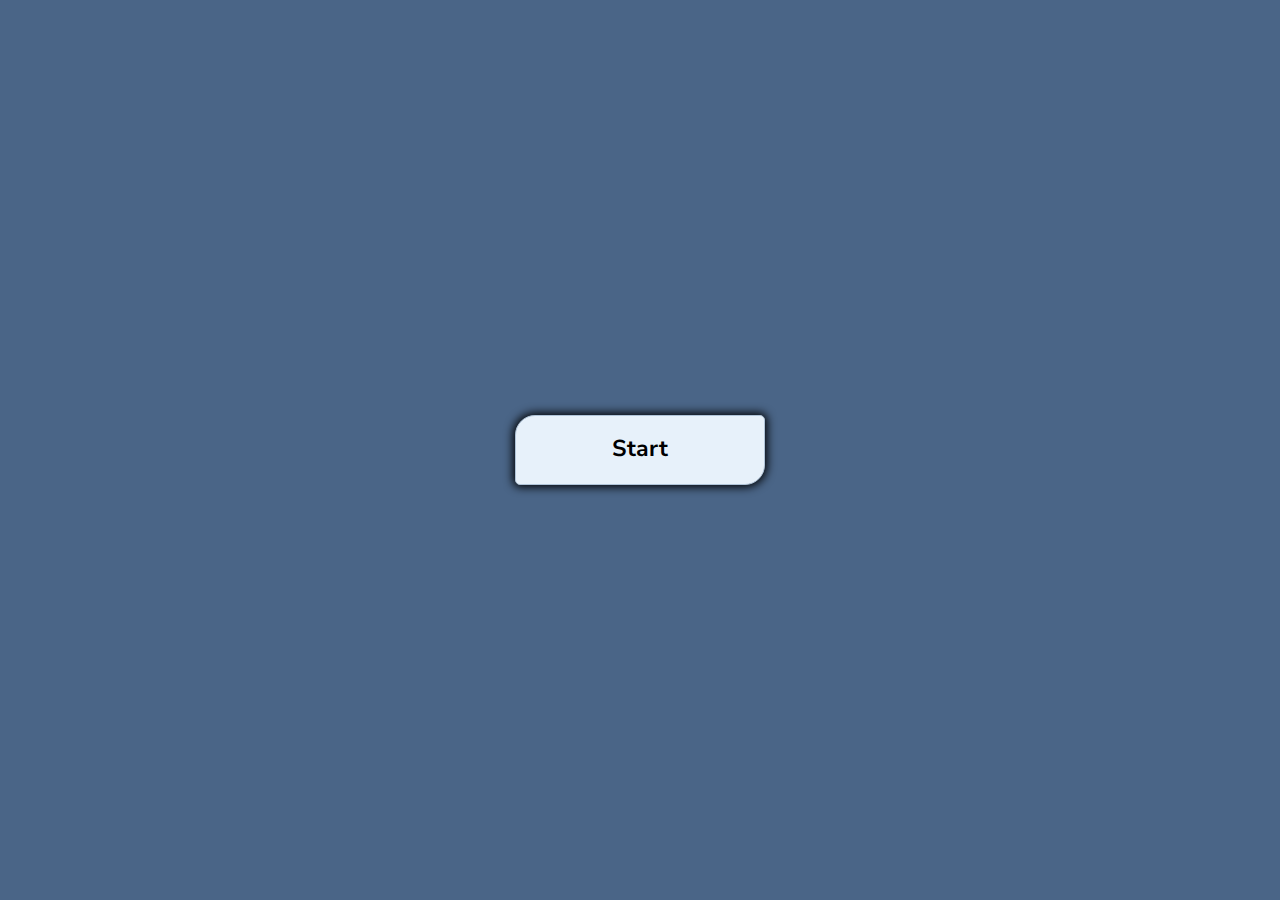
<file: index.html>
<!DOCTYPE html>
<html lang="en">
  <head>
    <meta charset="UTF-8" />
    <meta http-equiv="X-UA-Compatible" content="IE=edge" />
    <meta name="viewport" content="width=device-width, initial-scale=1.0" />
    <title>Coding Quiz</title>
    <link rel="stylesheet" href="assets/normalize.css" />
    <link rel="stylesheet" href="assets/style.css" />
  </head>

  <body>
    <div id="container">
      <!--  Start button  -->
      <div id="start">Start</div>

      <!--  Guide   -->
      <div id="guide" class="hide">
        <h2>How to play</h2>
        <h4>1. You have 75 seconds to finish the quiz.</h4>
        <h4>2. You'll get a point when your answer is correct.</h4>
        <h4>
          3. If your answer is wrong, timer will be reduced by 15 seconds.
        </h4>
        <h4>4. If you run out of time, the game is over.</h4>
        <div id="button">
          <button id="continue">Continue</button>
          <button id="exit">Exit</button>
        </div>
      </div>

      <!--  Quiz Section  -->
      <div id="quiz" class="hide">
        <div id="quiz_header">
          <h5>Coding Quiz</h5>
          <div id="timer">
            <h6>Time Left:</h6>
            <h6 id="time">75</h6>
          </div>
        </div>

        <!--  Questions  -->
        <div id="question-container">
          <div id="question">Question</div>
          <!--    Choices   -->
          <div id="answerList">
            <button class="btn">Answer 1</button>
            <button class="btn">Answer 2</button>
            <button class="btn">Answer 3</button>
            <button class="btn">Answer 4</button>
          </div>
        </div>
      </div>

      <!--    Result    -->
      <div id="result" class="hide">
        <i class="fas fa-trophy"></i>
        <h2>Thank you for playing!</h2>
        <h4 id="points"></h4>
        <h4>Enter your name:</h4>
        <input type="text" name="name" id="user" />
        <button id="submit">Submit</button>
        <button id="quit">Quit</button>
        <div id="end">
          <div id="playAgain" class="endgame">Play Again</div>
          <a id="viewHighscore" class="endgame" href="highscores.html"
            >View Highscores</a
          >
        </div>
      </div>
    </div>

    <script src="assets/script.js"></script>
  </body>
</html>
</file>
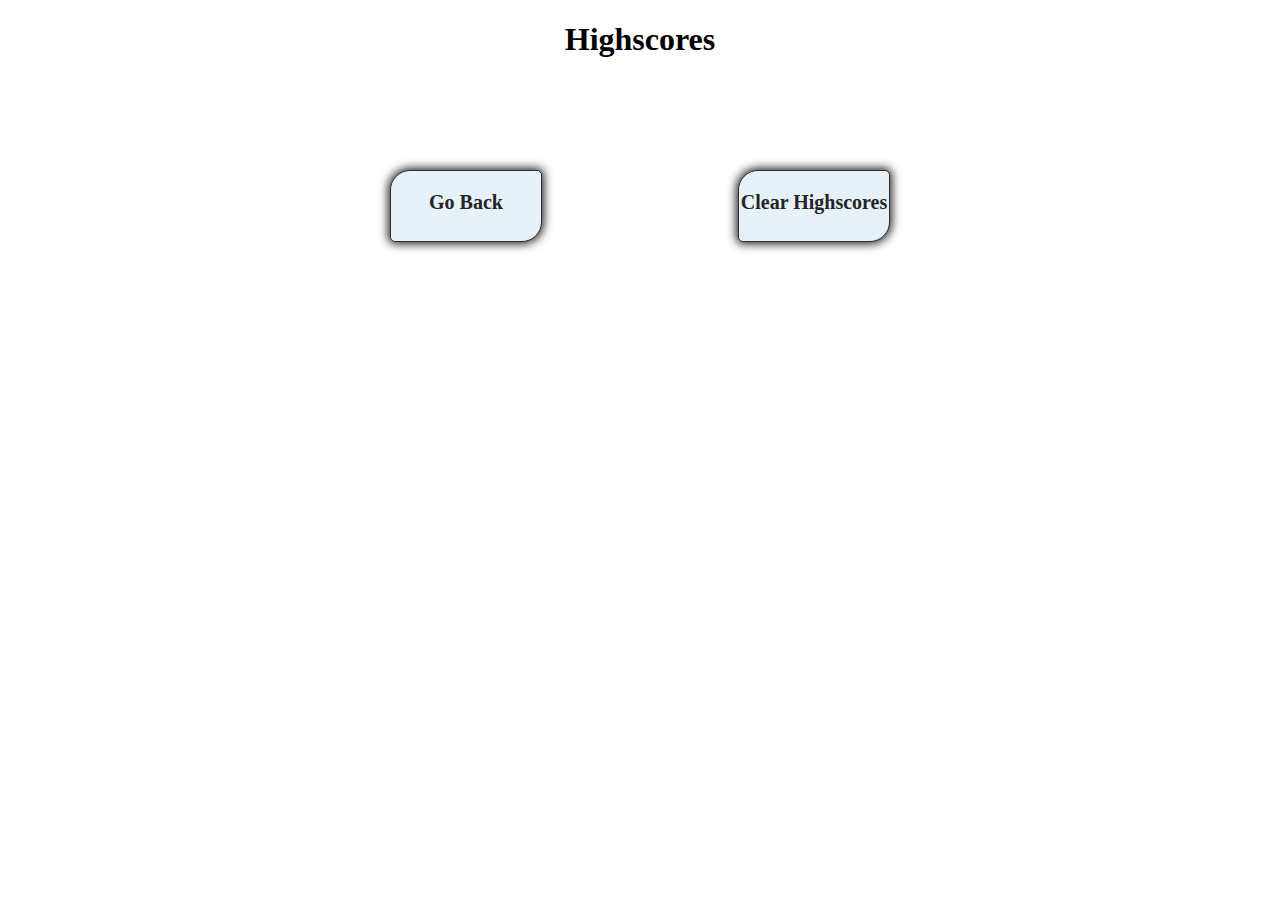
<file: highscores.html>
<!DOCTYPE html>
<html lang="en">
  <head>
    <meta charset="UTF-8" />
    <meta http-equiv="X-UA-Compatible" content="IE=edge" />
    <meta name="viewport" content="width=device-width, initial-scale=1.0" />
    <title>Highscores</title>
    <link rel="stylesheet" href="assets/normalize.css" />
    <link rel="stylesheet" href="assets/highscores.css" />
  </head>
  <body>
    <div id="container">
      <h1>Highscores</h1>
      <ul id="highscoreList"></ul>
      <div id="buttons">
        <a class="btn" href="index.html">Go Back</a>
        <div class="btn" id="clear">Clear Highscores</div>
      </div>
    </div>

    <script src="assets/highscores.js"></script>
  </body>
</html>
</file>
<file: assets/style.css>
@import url("https://fonts.googleapis.com/css2?family=Nunito+Sans:ital,wght@0,300;1,700&display=swap");

* {
  box-sizing: border-box;
  font-family: Nunito Sans;
}

:root {
  --hue-neutral: 214;
  --hue-wrong: 0;
  --hue-correct: 145;
  --orange: #ff5235;
  --light: #e7f1fa;
  --bluegreen: #0d7377;
  --correct: rgb(7, 163, 7);
  --wrong: rgb(184, 8, 8);
}

body {
  --hue: var(--hue-neutral);
  display: flex;
  justify-content: center;
  align-items: center;
  width: 100vw;
  height: 100vh;
  background-color: hsl(var(--hue), 29%, 41%);
  overflow: hidden;
}

body.correct {
  --hue: var(--hue-correct);
}

body.wrong {
  --hue: var(--hue-wrong);
}

#container {
  height: auto;
  width: auto;
  display: flex;
  flex-direction: column;
  justify-content: center;
  align-items: center;
}

#start {
  height: 70px;
  width: 250px;
  text-align: center;
  padding: 20px 0;
  background: var(--light);
  color: #000;
  font-size: 23px;
  font-weight: 700;
  border-radius: 20px 5px;
  border: 1px solid #b0c4d8;
  cursor: pointer;
  box-shadow: 0 0 10px 2px;
}

#start:hover {
  background: var(--orange);
  color: var(--light);
}

#guide,
#quiz {
  height: auto;
  width: 580px;
  padding: 20px;
  background: var(--light);
  border-radius: 20px 5px;
  border: 1px solid #b0c4d8;
  box-shadow: 0 0 10px 2px;
}

#guide h2 {
  text-align: center;
  font-size: 40px;
  color: var(--bluegreen);
  font-weight: 700;
}

#guide h4 {
  height: 40px;
  width: 100%;
  display: flex;
  align-items: center;
  font-size: 18px;
}

#guide #button {
  height: 50px;
  width: 100%;
  display: flex;
  justify-content: center;
}

#guide #button button {
  height: 50px;
  width: 120px;
  margin: 10px 25px;
  border: none;
  outline: none;
  color: #e7f1fa;
  background: var(--bluegreen);
  border-radius: 15px 5px;
  font-size: 18px;
  cursor: pointer;
  border: 1px solid black;
}

#guide #button button:hover {
  background: var(--orange);
  color: var(--light);
}

#quiz {
  height: 480px;
  position: relative;
}

#quiz #quiz_header {
  height: 60px;
  width: 100%;
  background: #fafafc;
  position: absolute;
  top: 0;
  left: 0;
  display: flex;
  align-items: center;
  flex-direction: row;
  border-radius: 30px 0;

  justify-content: space-between;
}

#quiz #quiz_header h5 {
  font-size: 28px;
  margin: 0 20px;
  color: #393e46;
}

#quiz #quiz_header #timer {
  height: 50px;
  width: 200px;
  background: #2b2e4a;
  color: #e7f1fa;
  border: 1px solid #b0c4d8;
  font-size: 18px;
  border-radius: 20px 5px;
  display: flex;
  flex-direction: row;
  right: 10px;
}

#quiz #quiz_header #timer h6 {
  font-size: 22px;
  display: grid;
  place-items: center;
  color: #fff;
  margin: 0 10px;
}

#quiz #quiz_header #timer #time {
  height: 44px;
  width: 50px;
  background: #fff;
  color: #2b2e4a;
  border: 1px solid #b0c4d8;
  border-radius: 15px 7px;
  margin: 2px 0 0 27px;
}

#quiz #question-container {
  position: absolute;
  margin-top: 70px;
  display: flex;
  flex-direction: column;
}

#quiz #question-container #question {
  font-size: 27px;
  height: auto;
}

#quiz #answerList {
  height: 400px;
  width: 100%;
  margin-top: 30px;
}

#quiz #answerList .btn {
  height: 50px;
  width: 535px;
  background: #067379;
  line-height: 50px;
  margin: 5px 0;
  border-radius: 7px;
  padding: 0 20px;
  font-size: 20px;
  color: #fff;
  overflow: hidden;
  border: 1px solid #000000;
  cursor: pointer;
}

#quiz #answerList .btn.correct {
  background-color: green;
  color: black;
}

#quiz #answerList .btn.wrong {
  background-color: red;
}
#quiz #answerList .btn:hover {
  background: #30e3ca;
  color: black;
}

#quiz #answerList .active {
  background: #30e3ca;
  color: black;
}

#quiz #answerList .disabled {
  pointer-events: none;
}

.hide {
  display: none;
}

#container #result #end {
  display: flex;
  flex-direction: row;
  justify-content: space-between;
  height: auto;
  width: 300px;
  margin-top: 30px;
}
#container #result .endgame {
  height: 50px;
  width: 130px;
  text-align: center;
  background: var(--light);
  color: #000;
  font-size: 18px;
  font-weight: 600;
  border-radius: 20px 5px;
  border: 1px solid #b0c4d8;
  cursor: pointer;
  box-shadow: 0 0 10px 2px;
  display: flex;
  align-items: center;
  justify-content: center;
  text-decoration: none;
}
</file>
<file: assets/highscores.css>
:root {
  --blue: #3063f0;
  --light: #e7f1fa;
}

#container {
  display: flex;
  flex-direction: column;
  width: 80%;

  height: 500px;
  align-items: center;
  margin-left: auto;
  margin-right: auto;
}

#container #buttons {
  display: flex;
  flex-direction: row;
  justify-content: space-between;
  height: 400px;
  width: 500px;
  margin-top: 50px;
}

#container #buttons .btn {
  height: 30px;
  width: 150px;
  text-align: center;
  padding: 20px 0;
  background: var(--light);
  color: rgb(36, 36, 36);
  font-size: 20px;
  font-weight: 700;
  border-radius: 20px 5px;
  border: 1px solid #2c2e30;
  cursor: pointer;
  box-shadow: 0 0 10px 2px;
  text-decoration: none;
}

ul {
  width: auto;
  font-size: 20px;
  list-style: none;
  line-height: 150%;

  padding: 0;
}
ul li {
  background-color: #b0c4d8;
  width: 20rem;
  margin-top: 10px;
  list-style-type: decimal;
  font-family: "Trebuchet MS", "Lucida Sans Unicode", "Lucida Grande",
    "Lucida Sans", Arial, sans-serif;
  padding-left: 10px;
}

#container #buttons .btn:hover {
  background: var(--blue);
}
</file>
